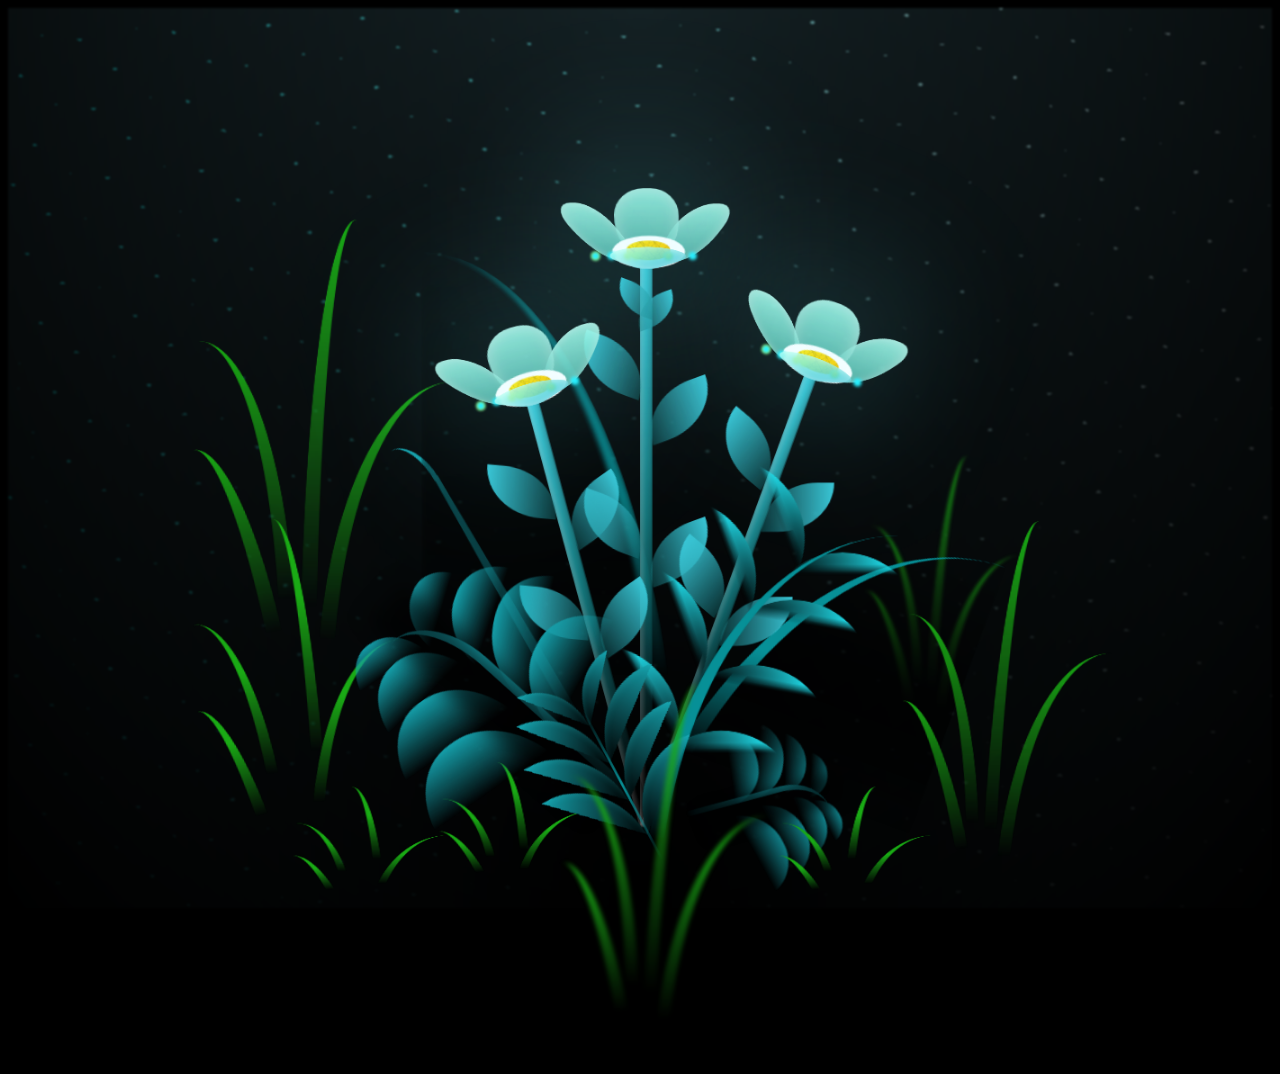
<file: index.html>
<!DOCTYPE html>
<html lang="en">
<head>
    <meta charset="UTF-8">
    <meta http-equiv="X-UA-Compatible" content="IE=edge">
    <meta name="viewport" content="width=device-width, initial-scale=1.0">
    <link rel="stylesheet" href="style.css">
    <title>flower</title>
</head>
<body>
<body class="not-loaded">
    <div class="night"></div>
    <div class="flowers">
      <div class="flower flower--1">
        <div class="flower__leafs flower__leafs--1">
          <div class="flower__leaf flower__leaf--1"></div>
          <div class="flower__leaf flower__leaf--2"></div>
          <div class="flower__leaf flower__leaf--3"></div>
          <div class="flower__leaf flower__leaf--4"></div>
          <div class="flower__white-circle"></div>
  
          <div class="flower__light flower__light--1"></div>
          <div class="flower__light flower__light--2"></div>
          <div class="flower__light flower__light--3"></div>
          <div class="flower__light flower__light--4"></div>
          <div class="flower__light flower__light--5"></div>
          <div class="flower__light flower__light--6"></div>
          <div class="flower__light flower__light--7"></div>
          <div class="flower__light flower__light--8"></div>
  
        </div>
        <div class="flower__line">
          <div class="flower__line__leaf flower__line__leaf--1"></div>
          <div class="flower__line__leaf flower__line__leaf--2"></div>
          <div class="flower__line__leaf flower__line__leaf--3"></div>
          <div class="flower__line__leaf flower__line__leaf--4"></div>
          <div class="flower__line__leaf flower__line__leaf--5"></div>
          <div class="flower__line__leaf flower__line__leaf--6"></div>
        </div>
      </div>
  
      <div class="flower flower--2">
        <div class="flower__leafs flower__leafs--2">
          <div class="flower__leaf flower__leaf--1"></div>
          <div class="flower__leaf flower__leaf--2"></div>
          <div class="flower__leaf flower__leaf--3"></div>
          <div class="flower__leaf flower__leaf--4"></div>
          <div class="flower__white-circle"></div>
  
          <div class="flower__light flower__light--1"></div>
          <div class="flower__light flower__light--2"></div>
          <div class="flower__light flower__light--3"></div>
          <div class="flower__light flower__light--4"></div>
          <div class="flower__light flower__light--5"></div>
          <div class="flower__light flower__light--6"></div>
          <div class="flower__light flower__light--7"></div>
          <div class="flower__light flower__light--8"></div>
  
        </div>
        <div class="flower__line">
          <div class="flower__line__leaf flower__line__leaf--1"></div>
          <div class="flower__line__leaf flower__line__leaf--2"></div>
          <div class="flower__line__leaf flower__line__leaf--3"></div>
          <div class="flower__line__leaf flower__line__leaf--4"></div>
        </div>
      </div>
  
      <div class="flower flower--3">
        <div class="flower__leafs flower__leafs--3">
          <div class="flower__leaf flower__leaf--1"></div>
          <div class="flower__leaf flower__leaf--2"></div>
          <div class="flower__leaf flower__leaf--3"></div>
          <div class="flower__leaf flower__leaf--4"></div>
          <div class="flower__white-circle"></div>
  
          <div class="flower__light flower__light--1"></div>
          <div class="flower__light flower__light--2"></div>
          <div class="flower__light flower__light--3"></div>
          <div class="flower__light flower__light--4"></div>
          <div class="flower__light flower__light--5"></div>
          <div class="flower__light flower__light--6"></div>
          <div class="flower__light flower__light--7"></div>
          <div class="flower__light flower__light--8"></div>
  
        </div>
        <div class="flower__line">
          <div class="flower__line__leaf flower__line__leaf--1"></div>
          <div class="flower__line__leaf flower__line__leaf--2"></div>
          <div class="flower__line__leaf flower__line__leaf--3"></div>
          <div class="flower__line__leaf flower__line__leaf--4"></div>
        </div>
      </div>
  
      <div class="grow-ans" style="--d:1.2s">
        <div class="flower__g-long">
          <div class="flower__g-long__top"></div>
          <div class="flower__g-long__bottom"></div>
        </div>
      </div>
  
      <div class="growing-grass">
        <div class="flower__grass flower__grass--1">
          <div class="flower__grass--top"></div>
          <div class="flower__grass--bottom"></div>
          <div class="flower__grass__leaf flower__grass__leaf--1"></div>
          <div class="flower__grass__leaf flower__grass__leaf--2"></div>
          <div class="flower__grass__leaf flower__grass__leaf--3"></div>
          <div class="flower__grass__leaf flower__grass__leaf--4"></div>
          <div class="flower__grass__leaf flower__grass__leaf--5"></div>
          <div class="flower__grass__leaf flower__grass__leaf--6"></div>
          <div class="flower__grass__leaf flower__grass__leaf--7"></div>
          <div class="flower__grass__leaf flower__grass__leaf--8"></div>
          <div class="flower__grass__overlay"></div>
        </div>
      </div>
  
      <div class="growing-grass">
        <div class="flower__grass flower__grass--2">
          <div class="flower__grass--top"></div>
          <div class="flower__grass--bottom"></div>
          <div class="flower__grass__leaf flower__grass__leaf--1"></div>
          <div class="flower__grass__leaf flower__grass__leaf--2"></div>
          <div class="flower__grass__leaf flower__grass__leaf--3"></div>
          <div class="flower__grass__leaf flower__grass__leaf--4"></div>
          <div class="flower__grass__leaf flower__grass__leaf--5"></div>
          <div class="flower__grass__leaf flower__grass__leaf--6"></div>
          <div class="flower__grass__leaf flower__grass__leaf--7"></div>
          <div class="flower__grass__leaf flower__grass__leaf--8"></div>
          <div class="flower__grass__overlay"></div>
        </div>
      </div>
  
      <div class="grow-ans" style="--d:2.4s">
        <div class="flower__g-right flower__g-right--1">
          <div class="leaf"></div>
        </div>
      </div>
  
      <div class="grow-ans" style="--d:2.8s">
        <div class="flower__g-right flower__g-right--2">
          <div class="leaf"></div>
        </div>
      </div>
  
      <div class="grow-ans" style="--d:2.8s">
        <div class="flower__g-front">
          <div class="flower__g-front__leaf-wrapper flower__g-front__leaf-wrapper--1">
            <div class="flower__g-front__leaf"></div>
          </div>
          <div class="flower__g-front__leaf-wrapper flower__g-front__leaf-wrapper--2">
            <div class="flower__g-front__leaf"></div>
          </div>
          <div class="flower__g-front__leaf-wrapper flower__g-front__leaf-wrapper--3">
            <div class="flower__g-front__leaf"></div>
          </div>
          <div class="flower__g-front__leaf-wrapper flower__g-front__leaf-wrapper--4">
            <div class="flower__g-front__leaf"></div>
          </div>
          <div class="flower__g-front__leaf-wrapper flower__g-front__leaf-wrapper--5">
            <div class="flower__g-front__leaf"></div>
          </div>
          <div class="flower__g-front__leaf-wrapper flower__g-front__leaf-wrapper--6">
            <div class="flower__g-front__leaf"></div>
          </div>
          <div class="flower__g-front__leaf-wrapper flower__g-front__leaf-wrapper--7">
            <div class="flower__g-front__leaf"></div>
          </div>
          <div class="flower__g-front__leaf-wrapper flower__g-front__leaf-wrapper--8">
            <div class="flower__g-front__leaf"></div>
          </div>
          <div class="flower__g-front__line"></div>
        </div>
      </div>
  
      <div class="grow-ans" style="--d:3.2s">
        <div class="flower__g-fr">
          <div class="leaf"></div>
          <div class="flower__g-fr__leaf flower__g-fr__leaf--1"></div>
          <div class="flower__g-fr__leaf flower__g-fr__leaf--2"></div>
          <div class="flower__g-fr__leaf flower__g-fr__leaf--3"></div>
          <div class="flower__g-fr__leaf flower__g-fr__leaf--4"></div>
          <div class="flower__g-fr__leaf flower__g-fr__leaf--5"></div>
          <div class="flower__g-fr__leaf flower__g-fr__leaf--6"></div>
          <div class="flower__g-fr__leaf flower__g-fr__leaf--7"></div>
          <div class="flower__g-fr__leaf flower__g-fr__leaf--8"></div>
        </div>
      </div>
  
      <div class="long-g long-g--0">
        <div class="grow-ans" style="--d:3s">
          <div class="leaf leaf--0"></div>
        </div>
        <div class="grow-ans" style="--d:2.2s">
          <div class="leaf leaf--1"></div>
        </div>
        <div class="grow-ans" style="--d:3.4s">
          <div class="leaf leaf--2"></div>
        </div>
        <div class="grow-ans" style="--d:3.6s">
          <div class="leaf leaf--3"></div>
        </div>
      </div>
  
      <div class="long-g long-g--1">
        <div class="grow-ans" style="--d:3.6s">
          <div class="leaf leaf--0"></div>
        </div>
        <div class="grow-ans" style="--d:3.8s">
          <div class="leaf leaf--1"></div>
        </div>
        <div class="grow-ans" style="--d:4s">
          <div class="leaf leaf--2"></div>
        </div>
        <div class="grow-ans" style="--d:4.2s">
          <div class="leaf leaf--3"></div>
        </div>
      </div>
  
      <div class="long-g long-g--2">
        <div class="grow-ans" style="--d:4s">
          <div class="leaf leaf--0"></div>
        </div>
        <div class="grow-ans" style="--d:4.2s">
          <div class="leaf leaf--1"></div>
        </div>
        <div class="grow-ans" style="--d:4.4s">
          <div class="leaf leaf--2"></div>
        </div>
        <div class="grow-ans" style="--d:4.6s">
          <div class="leaf leaf--3"></div>
        </div>
      </div>
  
      <div class="long-g long-g--3">
        <div class="grow-ans" style="--d:4s">
          <div class="leaf leaf--0"></div>
        </div>
        <div class="grow-ans" style="--d:4.2s">
          <div class="leaf leaf--1"></div>
        </div>
        <div class="grow-ans" style="--d:3s">
          <div class="leaf leaf--2"></div>
        </div>
        <div class="grow-ans" style="--d:3.6s">
          <div class="leaf leaf--3"></div>
        </div>
      </div>
  
      <div class="long-g long-g--4">
        <div class="grow-ans" style="--d:4s">
          <div class="leaf leaf--0"></div>
        </div>
        <div class="grow-ans" style="--d:4.2s">
          <div class="leaf leaf--1"></div>
        </div>
        <div class="grow-ans" style="--d:3s">
          <div class="leaf leaf--2"></div>
        </div>
        <div class="grow-ans" style="--d:3.6s">
          <div class="leaf leaf--3"></div>
        </div>
      </div>
  
      <div class="long-g long-g--5">
        <div class="grow-ans" style="--d:4s">
          <div class="leaf leaf--0"></div>
        </div>
        <div class="grow-ans" style="--d:4.2s">
          <div class="leaf leaf--1"></div>
        </div>
        <div class="grow-ans" style="--d:3s">
          <div class="leaf leaf--2"></div>
        </div>
        <div class="grow-ans" style="--d:3.6s">
          <div class="leaf leaf--3"></div>
        </div>
      </div>
  
      <div class="long-g long-g--6">
        <div class="grow-ans" style="--d:4.2s">
          <div class="leaf leaf--0"></div>
        </div>
        <div class="grow-ans" style="--d:4.4s">
          <div class="leaf leaf--1"></div>
        </div>
        <div class="grow-ans" style="--d:4.6s">
          <div class="leaf leaf--2"></div>
        </div>
        <div class="grow-ans" style="--d:4.8s">
          <div class="leaf leaf--3"></div>
        </div>
      </div>
  
      <div class="long-g long-g--7">
        <div class="grow-ans" style="--d:3s">
          <div class="leaf leaf--0"></div>
        </div>
        <div class="grow-ans" style="--d:3.2s">
          <div class="leaf leaf--1"></div>
        </div>
        <div class="grow-ans" style="--d:3.5s">
          <div class="leaf leaf--2"></div>
        </div>
        <div class="grow-ans" style="--d:3.6s">
          <div class="leaf leaf--3"></div>
        </div>
      </div>
    </div>
  </body>
</body>
<script>   
onload = () => {
  const c = setTimeout(() => {
    document.body.classList.remove("not-loaded");
    clearTimeout(c);
  }, 1000);
};
</script>
</html>
</file>
<file: style.css>
<style>
*,
*::after,
*::before {
padding: 0;
margin: 0;
box-sizing: border-box;
}

:root {
--dark-color: #000;
}

body {
display: flex;
align-items: flex-end;
justify-content: center;
min-height: 100vh;
background-color: var(--dark-color);
overflow: hidden;
perspective: 1000px;
}

.night {
position: fixed;
left: 50%;
top: 0;
transform: translateX(-50%);
width: 100%;
height: 100%;
filter: blur(0.1vmin);
background-image: radial-gradient(ellipse at top, transparent 0%, var(--dark-color)), radial-gradient(ellipse at bottom, var(--dark-color), rgba(145, 233, 255, 0.2)), repeating-linear-gradient(220deg, black 0px, black 19px, transparent 19px, transparent 22px), repeating-linear-gradient(189deg, black 0px, black 19px, transparent 19px, transparent 22px), repeating-linear-gradient(148deg, black 0px, black 19px, transparent 19px, transparent 22px), linear-gradient(90deg, #00fffa, #f0f0f0);
}

.flowers {
position: relative;
transform: scale(0.9);
}

.flower {
position: absolute;
bottom: 10vmin;
transform-origin: bottom center;
z-index: 10;
--fl-speed: 0.8s;
}
.flower--1 {
-webkit-animation: moving-flower-1 4s linear infinite;
  animation: moving-flower-1 4s linear infinite;
}
.flower--1 .flower__line {
height: 70vmin;
-webkit-animation-delay: 0.3s;
  animation-delay: 0.3s;
}
.flower--1 .flower__line__leaf--1 {
-webkit-animation: blooming-leaf-right var(--fl-speed) 1.6s backwards;
  animation: blooming-leaf-right var(--fl-speed) 1.6s backwards;
}
.flower--1 .flower__line__leaf--2 {
-webkit-animation: blooming-leaf-right var(--fl-speed) 1.4s backwards;
  animation: blooming-leaf-right var(--fl-speed) 1.4s backwards;
}
.flower--1 .flower__line__leaf--3 {
-webkit-animation: blooming-leaf-left var(--fl-speed) 1.2s backwards;
  animation: blooming-leaf-left var(--fl-speed) 1.2s backwards;
}
.flower--1 .flower__line__leaf--4 {
-webkit-animation: blooming-leaf-left var(--fl-speed) 1s backwards;
  animation: blooming-leaf-left var(--fl-speed) 1s backwards;
}
.flower--1 .flower__line__leaf--5 {
-webkit-animation: blooming-leaf-right var(--fl-speed) 1.8s backwards;
  animation: blooming-leaf-right var(--fl-speed) 1.8s backwards;
}
.flower--1 .flower__line__leaf--6 {
-webkit-animation: blooming-leaf-left var(--fl-speed) 2s backwards;
  animation: blooming-leaf-left var(--fl-speed) 2s backwards;
}
.flower--2 {
left: 50%;
transform: rotate(20deg);
-webkit-animation: moving-flower-2 4s linear infinite;
  animation: moving-flower-2 4s linear infinite;
}
.flower--2 .flower__line {
height: 60vmin;
-webkit-animation-delay: 0.6s;
  animation-delay: 0.6s;
}
.flower--2 .flower__line__leaf--1 {
-webkit-animation: blooming-leaf-right var(--fl-speed) 1.9s backwards;
  animation: blooming-leaf-right var(--fl-speed) 1.9s backwards;
}
.flower--2 .flower__line__leaf--2 {
-webkit-animation: blooming-leaf-right var(--fl-speed) 1.7s backwards;
  animation: blooming-leaf-right var(--fl-speed) 1.7s backwards;
}
.flower--2 .flower__line__leaf--3 {
-webkit-animation: blooming-leaf-left var(--fl-speed) 1.5s backwards;
  animation: blooming-leaf-left var(--fl-speed) 1.5s backwards;
}
.flower--2 .flower__line__leaf--4 {
-webkit-animation: blooming-leaf-left var(--fl-speed) 1.3s backwards;
  animation: blooming-leaf-left var(--fl-speed) 1.3s backwards;
}
.flower--3 {
left: 50%;
transform: rotate(-15deg);
-webkit-animation: moving-flower-3 4s linear infinite;
  animation: moving-flower-3 4s linear infinite;
}
.flower--3 .flower__line {
-webkit-animation-delay: 0.9s;
  animation-delay: 0.9s;
}
.flower--3 .flower__line__leaf--1 {
-webkit-animation: blooming-leaf-right var(--fl-speed) 2.5s backwards;
  animation: blooming-leaf-right var(--fl-speed) 2.5s backwards;
}
.flower--3 .flower__line__leaf--2 {
-webkit-animation: blooming-leaf-right var(--fl-speed) 2.3s backwards;
  animation: blooming-leaf-right var(--fl-speed) 2.3s backwards;
}
.flower--3 .flower__line__leaf--3 {
-webkit-animation: blooming-leaf-left var(--fl-speed) 2.1s backwards;
  animation: blooming-leaf-left var(--fl-speed) 2.1s backwards;
}
.flower--3 .flower__line__leaf--4 {
-webkit-animation: blooming-leaf-left var(--fl-speed) 1.9s backwards;
  animation: blooming-leaf-left var(--fl-speed) 1.9s backwards;
}
.flower__leafs {
position: relative;
-webkit-animation: blooming-flower 2s backwards;
  animation: blooming-flower 2s backwards;
}
.flower__leafs--1 {
-webkit-animation-delay: 1.1s;
  animation-delay: 1.1s;
}
.flower__leafs--2 {
-webkit-animation-delay: 1.4s;
  animation-delay: 1.4s;
}
.flower__leafs--3 {
-webkit-animation-delay: 1.7s;
  animation-delay: 1.7s;
}
.flower__leafs::after {
content: "";
position: absolute;
left: 0;
top: 0;
transform: translate(-50%, -100%);
width: 8vmin;
height: 8vmin;
background-color: #6bf0ff;
filter: blur(10vmin);
}
.flower__leaf {
position: absolute;
bottom: 0;
left: 50%;
width: 8vmin;
height: 11vmin;
border-radius: 51% 49% 47% 53%/44% 45% 55% 69%;
background-color: #a7ffee;
background-image: linear-gradient(to top, #54b8aa, #a7ffee);
transform-origin: bottom center;
opacity: 0.9;
box-shadow: inset 0 0 2vmin rgba(255, 255, 255, 0.5);
}
.flower__leaf--1 {
transform: translate(-10%, 1%) rotateY(40deg) rotateX(-50deg);
}
.flower__leaf--2 {
transform: translate(-50%, -4%) rotateX(40deg);
}
.flower__leaf--3 {
transform: translate(-90%, 0%) rotateY(45deg) rotateX(50deg);
}
.flower__leaf--4 {
width: 8vmin;
height: 8vmin;
transform-origin: bottom left;
border-radius: 4vmin 10vmin 4vmin 4vmin;
transform: translate(0%, 18%) rotateX(70deg) rotate(-43deg);
background-image: linear-gradient(to top, #39c6d6, #a7ffee);
z-index: 1;
opacity: 0.8;
}
.flower__white-circle {
position: absolute;
left: -3.5vmin;
top: -3vmin;
width: 9vmin;
height: 4vmin;
border-radius: 50%;
background-color: #fff;
}
.flower__white-circle::after {
content: "";
position: absolute;
left: 50%;
top: 45%;
transform: translate(-50%, -50%);
width: 60%;
height: 60%;
border-radius: inherit;
background-image: repeating-linear-gradient(135deg, rgba(0, 0, 0, 0.03) 0px, rgba(0, 0, 0, 0.03) 1px, transparent 1px, transparent 12px), repeating-linear-gradient(45deg, rgba(0, 0, 0, 0.03) 0px, rgba(0, 0, 0, 0.03) 1px, transparent 1px, transparent 12px), repeating-linear-gradient(67.5deg, rgba(0, 0, 0, 0.03) 0px, rgba(0, 0, 0, 0.03) 1px, transparent 1px, transparent 12px), repeating-linear-gradient(135deg, rgba(0, 0, 0, 0.03) 0px, rgba(0, 0, 0, 0.03) 1px, transparent 1px, transparent 12px), repeating-linear-gradient(45deg, rgba(0, 0, 0, 0.03) 0px, rgba(0, 0, 0, 0.03) 1px, transparent 1px, transparent 12px), repeating-linear-gradient(112.5deg, rgba(0, 0, 0, 0.03) 0px, rgba(0, 0, 0, 0.03) 1px, transparent 1px, transparent 12px), repeating-linear-gradient(112.5deg, rgba(0, 0, 0, 0.03) 0px, rgba(0, 0, 0, 0.03) 1px, transparent 1px, transparent 12px), repeating-linear-gradient(45deg, rgba(0, 0, 0, 0.03) 0px, rgba(0, 0, 0, 0.03) 1px, transparent 1px, transparent 12px), repeating-linear-gradient(22.5deg, rgba(0, 0, 0, 0.03) 0px, rgba(0, 0, 0, 0.03) 1px, transparent 1px, transparent 12px), repeating-linear-gradient(45deg, rgba(0, 0, 0, 0.03) 0px, rgba(0, 0, 0, 0.03) 1px, transparent 1px, transparent 12px), repeating-linear-gradient(22.5deg, rgba(0, 0, 0, 0.03) 0px, rgba(0, 0, 0, 0.03) 1px, transparent 1px, transparent 12px), repeating-linear-gradient(135deg, rgba(0, 0, 0, 0.03) 0px, rgba(0, 0, 0, 0.03) 1px, transparent 1px, transparent 12px), repeating-linear-gradient(157.5deg, rgba(0, 0, 0, 0.03) 0px, rgba(0, 0, 0, 0.03) 1px, transparent 1px, transparent 12px), repeating-linear-gradient(67.5deg, rgba(0, 0, 0, 0.03) 0px, rgba(0, 0, 0, 0.03) 1px, transparent 1px, transparent 12px), repeating-linear-gradient(67.5deg, rgba(0, 0, 0, 0.03) 0px, rgba(0, 0, 0, 0.03) 1px, transparent 1px, transparent 12px), linear-gradient(90deg, #ffeb12, #ffce00);
}
.flower__line {
height: 55vmin;
width: 1.5vmin;
background-image: linear-gradient(to left, rgba(0, 0, 0, 0.2), transparent, rgba(255, 255, 255, 0.2)), linear-gradient(to top, transparent 10%, #14757a, #39c6d6);
box-shadow: inset 0 0 2px rgba(0, 0, 0, 0.5);
-webkit-animation: grow-flower-tree 4s backwards;
  animation: grow-flower-tree 4s backwards;
}
.flower__line__leaf {
--w: 7vmin;
--h: calc(var(--w) + 2vmin);
position: absolute;
top: 20%;
left: 90%;
width: var(--w);
height: var(--h);
border-top-right-radius: var(--h);
border-bottom-left-radius: var(--h);
background-image: linear-gradient(to top, rgba(20, 117, 122, 0.4), #39c6d6);
}
.flower__line__leaf--1 {
transform: rotate(70deg) rotateY(30deg);
}
.flower__line__leaf--2 {
top: 45%;
transform: rotate(70deg) rotateY(30deg);
}
.flower__line__leaf--3, .flower__line__leaf--4, .flower__line__leaf--6 {
border-top-right-radius: 0;
border-bottom-left-radius: 0;
border-top-left-radius: var(--h);
border-bottom-right-radius: var(--h);
left: -460%;
top: 12%;
transform: rotate(-70deg) rotateY(30deg);
}
.flower__line__leaf--4 {
top: 40%;
}
.flower__line__leaf--5 {
top: 0;
transform-origin: left;
transform: rotate(70deg) rotateY(30deg) scale(0.6);
}
.flower__line__leaf--6 {
top: -2%;
left: -450%;
transform-origin: right;
transform: rotate(-70deg) rotateY(30deg) scale(0.6);
}
.flower__light {
position: absolute;
bottom: 0vmin;
width: 1vmin;
height: 1vmin;
background-color: #fffb00;
border-radius: 50%;
filter: blur(0.2vmin);
-webkit-animation: light-ans 4s linear infinite backwards;
  animation: light-ans 4s linear infinite backwards;
}
.flower__light:nth-child(odd) {
background-color: #23f0ff;
}
.flower__light--1 {
left: -2vmin;
-webkit-animation-delay: 1s;
  animation-delay: 1s;
}
.flower__light--2 {
left: 3vmin;
-webkit-animation-delay: 0.5s;
  animation-delay: 0.5s;
}
.flower__light--3 {
left: -6vmin;
-webkit-animation-delay: 0.3s;
  animation-delay: 0.3s;
}
.flower__light--4 {
left: 6vmin;
-webkit-animation-delay: 0.9s;
  animation-delay: 0.9s;
}
.flower__light--5 {
left: -1vmin;
-webkit-animation-delay: 1.5s;
  animation-delay: 1.5s;
}
.flower__light--6 {
left: -4vmin;
-webkit-animation-delay: 3s;
  animation-delay: 3s;
}
.flower__light--7 {
left: 3vmin;
-webkit-animation-delay: 2s;
  animation-delay: 2s;
}
.flower__light--8 {
left: -6vmin;
-webkit-animation-delay: 3.5s;
  animation-delay: 3.5s;
}
.flower__grass {
--c: #159faa;
--line-w: 1.5vmin;
position: absolute;
bottom: 12vmin;
left: -7vmin;
display: flex;
flex-direction: column;
align-items: flex-end;
z-index: 20;
transform-origin: bottom center;
transform: rotate(-48deg) rotateY(40deg);
}
.flower__grass--1 {
-webkit-animation: moving-grass 2s linear infinite;
  animation: moving-grass 2s linear infinite;
}
.flower__grass--2 {
left: 2vmin;
bottom: 10vmin;
transform: scale(0.5) rotate(75deg) rotateX(10deg) rotateY(-200deg);
opacity: 0.8;
z-index: 0;
-webkit-animation: moving-grass--2 1.5s linear infinite;
  animation: moving-grass--2 1.5s linear infinite;
}
.flower__grass--top {
width: 7vmin;
height: 10vmin;
border-top-right-radius: 100%;
border-right: var(--line-w) solid var(--c);
transform-origin: bottom center;
transform: rotate(-2deg);
}
.flower__grass--bottom {
margin-top: -2px;
width: var(--line-w);
height: 25vmin;
background-image: linear-gradient(to top, transparent, var(--c));
}
.flower__grass__leaf {
--size: 10vmin;
position: absolute;
width: calc(var(--size) * 2.1);
height: var(--size);
border-top-left-radius: var(--size);
border-top-right-radius: var(--size);
background-image: linear-gradient(to top, transparent, transparent 30%, var(--c));
z-index: 100;
}
.flower__grass__leaf--1 {
top: -6%;
left: 30%;
--size: 6vmin;
transform: rotate(-20deg);
-webkit-animation: growing-grass-ans--1 2s 2.6s backwards;
  animation: growing-grass-ans--1 2s 2.6s backwards;
}
@-webkit-keyframes growing-grass-ans--1 {
0% {
transform-origin: bottom left;
transform: rotate(-20deg) scale(0);
}
}
@keyframes growing-grass-ans--1 {
0% {
transform-origin: bottom left;
transform: rotate(-20deg) scale(0);
}
}
.flower__grass__leaf--2 {
top: -5%;
left: -110%;
--size: 6vmin;
transform: rotate(10deg);
-webkit-animation: growing-grass-ans--2 2s 2.4s linear backwards;
  animation: growing-grass-ans--2 2s 2.4s linear backwards;
}
@-webkit-keyframes growing-grass-ans--2 {
0% {
transform-origin: bottom right;
transform: rotate(10deg) scale(0);
}
}
@keyframes growing-grass-ans--2 {
0% {
transform-origin: bottom right;
transform: rotate(10deg) scale(0);
}
}
.flower__grass__leaf--3 {
top: 5%;
left: 60%;
--size: 8vmin;
transform: rotate(-18deg) rotateX(-20deg);
-webkit-animation: growing-grass-ans--3 2s 2.2s linear backwards;
  animation: growing-grass-ans--3 2s 2.2s linear backwards;
}
@-webkit-keyframes growing-grass-ans--3 {
0% {
transform-origin: bottom left;
transform: rotate(-18deg) rotateX(-20deg) scale(0);
}
}
@keyframes growing-grass-ans--3 {
0% {
transform-origin: bottom left;
transform: rotate(-18deg) rotateX(-20deg) scale(0);
}
}
.flower__grass__leaf--4 {
top: 6%;
left: -135%;
--size: 8vmin;
transform: rotate(2deg);
-webkit-animation: growing-grass-ans--4 2s 2s linear backwards;
  animation: growing-grass-ans--4 2s 2s linear backwards;
}
@-webkit-keyframes growing-grass-ans--4 {
0% {
transform-origin: bottom right;
transform: rotate(2deg) scale(0);
}
}
@keyframes growing-grass-ans--4 {
0% {
transform-origin: bottom right;
transform: rotate(2deg) scale(0);
}
}
.flower__grass__leaf--5 {
top: 20%;
left: 60%;
--size: 10vmin;
transform: rotate(-24deg) rotateX(-20deg);
-webkit-animation: growing-grass-ans--5 2s 1.8s linear backwards;
  animation: growing-grass-ans--5 2s 1.8s linear backwards;
}
@-webkit-keyframes growing-grass-ans--5 {
0% {
transform-origin: bottom left;
transform: rotate(-24deg) rotateX(-20deg) scale(0);
}
}
@keyframes growing-grass-ans--5 {
0% {
transform-origin: bottom left;
transform: rotate(-24deg) rotateX(-20deg) scale(0);
}
}
.flower__grass__leaf--6 {
top: 22%;
left: -180%;
--size: 10vmin;
transform: rotate(10deg);
-webkit-animation: growing-grass-ans--6 2s 1.6s linear backwards;
  animation: growing-grass-ans--6 2s 1.6s linear backwards;
}
@-webkit-keyframes growing-grass-ans--6 {
0% {
transform-origin: bottom right;
transform: rotate(10deg) scale(0);
}
}
@keyframes growing-grass-ans--6 {
0% {
transform-origin: bottom right;
transform: rotate(10deg) scale(0);
}
}
.flower__grass__leaf--7 {
top: 39%;
left: 70%;
--size: 10vmin;
transform: rotate(-10deg);
-webkit-animation: growing-grass-ans--7 2s 1.4s linear backwards;
  animation: growing-grass-ans--7 2s 1.4s linear backwards;
}
@-webkit-keyframes growing-grass-ans--7 {
0% {
transform-origin: bottom left;
transform: rotate(-10deg) scale(0);
}
}
@keyframes growing-grass-ans--7 {
0% {
transform-origin: bottom left;
transform: rotate(-10deg) scale(0);
}
}
.flower__grass__leaf--8 {
top: 40%;
left: -215%;
--size: 11vmin;
transform: rotate(10deg);
-webkit-animation: growing-grass-ans--8 2s 1.2s linear backwards;
  animation: growing-grass-ans--8 2s 1.2s linear backwards;
}
@-webkit-keyframes growing-grass-ans--8 {
0% {
transform-origin: bottom right;
transform: rotate(10deg) scale(0);
}
}
@keyframes growing-grass-ans--8 {
0% {
transform-origin: bottom right;
transform: rotate(10deg) scale(0);
}
}
.flower__grass__overlay {
position: absolute;
top: -10%;
right: 0%;
width: 100%;
height: 100%;
background-color: rgba(0, 0, 0, 0.6);
filter: blur(1.5vmin);
z-index: 100;
}
.flower__g-long {
--w: 2vmin;
--h: 6vmin;
--c: #159faa;
position: absolute;
bottom: 10vmin;
left: -3vmin;
transform-origin: bottom center;
transform: rotate(-30deg) rotateY(-20deg);
display: flex;
flex-direction: column;
align-items: flex-end;
-webkit-animation: flower-g-long-ans 3s linear infinite;
  animation: flower-g-long-ans 3s linear infinite;
}
@-webkit-keyframes flower-g-long-ans {
0%, 100% {
transform: rotate(-30deg) rotateY(-20deg);
}
50% {
transform: rotate(-32deg) rotateY(-20deg);
}
}
@keyframes flower-g-long-ans {
0%, 100% {
transform: rotate(-30deg) rotateY(-20deg);
}
50% {
transform: rotate(-32deg) rotateY(-20deg);
}
}
.flower__g-long__top {
top: calc(var(--h) * -1);
width: calc(var(--w) + 1vmin);
height: var(--h);
border-top-right-radius: 100%;
border-right: 0.7vmin solid var(--c);
transform: translate(-0.7vmin, 1vmin);
}
.flower__g-long__bottom {
width: var(--w);
height: 50vmin;
transform-origin: bottom center;
background-image: linear-gradient(to top, transparent 30%, var(--c));
box-shadow: inset 0 0 2px rgba(0, 0, 0, 0.5);
-webkit-clip-path: polygon(35% 0, 65% 1%, 100% 100%, 0% 100%);
  clip-path: polygon(35% 0, 65% 1%, 100% 100%, 0% 100%);
}
.flower__g-right {
position: absolute;
bottom: 6vmin;
left: -2vmin;
transform-origin: bottom left;
transform: rotate(20deg);
}
.flower__g-right .leaf {
width: 30vmin;
height: 50vmin;
border-top-left-radius: 100%;
border-left: 2vmin solid #079097;
background-image: linear-gradient(to bottom, transparent, var(--dark-color) 60%);
-webkit-mask-image: linear-gradient(to top, transparent 30%, #079097 60%);
}
.flower__g-right--1 {
-webkit-animation: flower-g-right-ans 2.5s linear infinite;
  animation: flower-g-right-ans 2.5s linear infinite;
}
.flower__g-right--2 {
left: 5vmin;
transform: rotateY(-180deg);
-webkit-animation: flower-g-right-ans--2 3s linear infinite;
  animation: flower-g-right-ans--2 3s linear infinite;
}
.flower__g-right--2 .leaf {
height: 75vmin;
filter: blur(0.3vmin);
opacity: 0.8;
}
@-webkit-keyframes flower-g-right-ans {
0%, 100% {
transform: rotate(20deg);
}
50% {
transform: rotate(24deg) rotateX(-20deg);
}
}
@keyframes flower-g-right-ans {
0%, 100% {
transform: rotate(20deg);
}
50% {
transform: rotate(24deg) rotateX(-20deg);
}
}
@-webkit-keyframes flower-g-right-ans--2 {
0%, 100% {
transform: rotateY(-180deg) rotate(0deg) rotateX(-20deg);
}
50% {
transform: rotateY(-180deg) rotate(6deg) rotateX(-20deg);
}
}
@keyframes flower-g-right-ans--2 {
0%, 100% {
transform: rotateY(-180deg) rotate(0deg) rotateX(-20deg);
}
50% {
transform: rotateY(-180deg) rotate(6deg) rotateX(-20deg);
}
}
.flower__g-front {
position: absolute;
bottom: 6vmin;
left: 2.5vmin;
z-index: 100;
transform-origin: bottom center;
transform: rotate(-28deg) rotateY(30deg) scale(1.04);
-webkit-animation: flower__g-front-ans 2s linear infinite;
  animation: flower__g-front-ans 2s linear infinite;
}
@-webkit-keyframes flower__g-front-ans {
0%, 100% {
transform: rotate(-28deg) rotateY(30deg) scale(1.04);
}
50% {
transform: rotate(-35deg) rotateY(40deg) scale(1.04);
}
}
@keyframes flower__g-front-ans {
0%, 100% {
transform: rotate(-28deg) rotateY(30deg) scale(1.04);
}
50% {
transform: rotate(-35deg) rotateY(40deg) scale(1.04);
}
}
.flower__g-front__line {
width: 0.3vmin;
height: 20vmin;
background-image: linear-gradient(to top, transparent, #079097, transparent 100%);
position: relative;
}
.flower__g-front__leaf-wrapper {
position: absolute;
top: 0;
left: 0;
transform-origin: bottom left;
transform: rotate(10deg);
}
.flower__g-front__leaf-wrapper:nth-child(even) {
left: 0vmin;
transform: rotateY(-180deg) rotate(5deg);
-webkit-animation: flower__g-front__leaf-left-ans 1s ease-in backwards;
  animation: flower__g-front__leaf-left-ans 1s ease-in backwards;
}
.flower__g-front__leaf-wrapper:nth-child(odd) {
-webkit-animation: flower__g-front__leaf-ans 1s ease-in backwards;
  animation: flower__g-front__leaf-ans 1s ease-in backwards;
}
.flower__g-front__leaf-wrapper--1 {
top: -8vmin;
transform: scale(0.7);
-webkit-animation: flower__g-front__leaf-ans 1s 5.5s ease-in backwards !important;
  animation: flower__g-front__leaf-ans 1s 5.5s ease-in backwards !important;
}
.flower__g-front__leaf-wrapper--2 {
top: -8vmin;
transform: rotateY(-180deg) scale(0.7) !important;
-webkit-animation: flower__g-front__leaf-left-ans-2 1s 4.6s ease-in backwards !important;
  animation: flower__g-front__leaf-left-ans-2 1s 4.6s ease-in backwards !important;
}
.flower__g-front__leaf-wrapper--3 {
top: -3vmin;
-webkit-animation: flower__g-front__leaf-ans 1s 4.6s ease-in backwards;
  animation: flower__g-front__leaf-ans 1s 4.6s ease-in backwards;
}
.flower__g-front__leaf-wrapper--4 {
top: -3vmin;
transform: rotateY(-180deg) scale(0.9) !important;
-webkit-animation: flower__g-front__leaf-left-ans-2 1s 4.6s ease-in backwards !important;
  animation: flower__g-front__leaf-left-ans-2 1s 4.6s ease-in backwards !important;
}
@-webkit-keyframes flower__g-front__leaf-left-ans-2 {
0% {
transform: rotateY(-180deg) scale(0);
}
}
@keyframes flower__g-front__leaf-left-ans-2 {
0% {
transform: rotateY(-180deg) scale(0);
}
}
.flower__g-front__leaf-wrapper--5, .flower__g-front__leaf-wrapper--6 {
top: 2vmin;
}
.flower__g-front__leaf-wrapper--7, .flower__g-front__leaf-wrapper--8 {
top: 6.5vmin;
}
.flower__g-front__leaf-wrapper--2 {
-webkit-animation-delay: 5.2s !important;
  animation-delay: 5.2s !important;
}
.flower__g-front__leaf-wrapper--3 {
-webkit-animation-delay: 4.9s !important;
  animation-delay: 4.9s !important;
}
.flower__g-front__leaf-wrapper--5 {
-webkit-animation-delay: 4.3s !important;
  animation-delay: 4.3s !important;
}
.flower__g-front__leaf-wrapper--6 {
-webkit-animation-delay: 4.1s !important;
  animation-delay: 4.1s !important;
}
.flower__g-front__leaf-wrapper--7 {
-webkit-animation-delay: 3.8s !important;
  animation-delay: 3.8s !important;
}
.flower__g-front__leaf-wrapper--8 {
-webkit-animation-delay: 3.5s !important;
  animation-delay: 3.5s !important;
}
@-webkit-keyframes flower__g-front__leaf-ans {
0% {
transform: rotate(10deg) scale(0);
}
}
@keyframes flower__g-front__leaf-ans {
0% {
transform: rotate(10deg) scale(0);
}
}
@-webkit-keyframes flower__g-front__leaf-left-ans {
0% {
transform: rotateY(-180deg) rotate(5deg) scale(0);
}
}
@keyframes flower__g-front__leaf-left-ans {
0% {
transform: rotateY(-180deg) rotate(5deg) scale(0);
}
}
.flower__g-front__leaf {
width: 10vmin;
height: 10vmin;
border-radius: 100% 0% 0% 100%/100% 100% 0% 0%;
box-shadow: inset 0 2px 1vmin rgba(44, 238, 252, 0.2);
background-image: linear-gradient(to bottom left, transparent, var(--dark-color)), linear-gradient(to bottom right, #159faa 50%, transparent 50%, transparent);
-webkit-mask-image: linear-gradient(to bottom right, #159faa 50%, transparent 50%, transparent);
mask-image: linear-gradient(to bottom right, #159faa 50%, transparent 50%, transparent);
}
.flower__g-fr {
position: absolute;
bottom: -4vmin;
left: vmin;
transform-origin: bottom left;
z-index: 10;
-webkit-animation: flower__g-fr-ans 2s linear infinite;
  animation: flower__g-fr-ans 2s linear infinite;
}
@-webkit-keyframes flower__g-fr-ans {
0%, 100% {
transform: rotate(2deg);
}
50% {
transform: rotate(4deg);
}
}
@keyframes flower__g-fr-ans {
0%, 100% {
transform: rotate(2deg);
}
50% {
transform: rotate(4deg);
}
}
.flower__g-fr .leaf {
width: 30vmin;
height: 50vmin;
border-top-left-radius: 100%;
border-left: 2vmin solid #079097;
-webkit-mask-image: linear-gradient(to top, transparent 25%, #079097 50%);
position: relative;
z-index: 1;
}
.flower__g-fr__leaf {
position: absolute;
top: 0;
left: 0;
width: 10vmin;
height: 10vmin;
border-radius: 100% 0% 0% 100%/100% 100% 0% 0%;
box-shadow: inset 0 2px 1vmin rgba(44, 238, 252, 0.2);
background-image: linear-gradient(to bottom left, transparent, var(--dark-color) 98%), linear-gradient(to bottom right, #23f0ff 45%, transparent 50%, transparent);
-webkit-mask-image: linear-gradient(135deg, #159faa 40%, transparent 50%, transparent);
}
.flower__g-fr__leaf--1 {
left: 20vmin;
transform: rotate(45deg);
-webkit-animation: flower__g-fr-leaft-ans-1 0.5s 5.2s linear backwards;
  animation: flower__g-fr-leaft-ans-1 0.5s 5.2s linear backwards;
}
@-webkit-keyframes flower__g-fr-leaft-ans-1 {
0% {
transform-origin: left;
transform: rotate(45deg) scale(0);
}
}
@keyframes flower__g-fr-leaft-ans-1 {
0% {
transform-origin: left;
transform: rotate(45deg) scale(0);
}
}
.flower__g-fr__leaf--2 {
left: 12vmin;
top: -7vmin;
transform: rotate(25deg) rotateY(-180deg);
-webkit-animation: flower__g-fr-leaft-ans-6 0.5s 5s linear backwards;
  animation: flower__g-fr-leaft-ans-6 0.5s 5s linear backwards;
}
.flower__g-fr__leaf--3 {
left: 15vmin;
top: 6vmin;
transform: rotate(55deg);
-webkit-animation: flower__g-fr-leaft-ans-5 0.5s 4.8s linear backwards;
  animation: flower__g-fr-leaft-ans-5 0.5s 4.8s linear backwards;
}
.flower__g-fr__leaf--4 {
left: 6vmin;
top: -2vmin;
transform: rotate(25deg) rotateY(-180deg);
-webkit-animation: flower__g-fr-leaft-ans-6 0.5s 4.6s linear backwards;
  animation: flower__g-fr-leaft-ans-6 0.5s 4.6s linear backwards;
}
.flower__g-fr__leaf--5 {
left: 10vmin;
top: 14vmin;
transform: rotate(55deg);
-webkit-animation: flower__g-fr-leaft-ans-5 0.5s 4.4s linear backwards;
  animation: flower__g-fr-leaft-ans-5 0.5s 4.4s linear backwards;
}
@-webkit-keyframes flower__g-fr-leaft-ans-5 {
0% {
transform-origin: left;
transform: rotate(55deg) scale(0);
}
}
@keyframes flower__g-fr-leaft-ans-5 {
0% {
transform-origin: left;
transform: rotate(55deg) scale(0);
}
}
.flower__g-fr__leaf--6 {
left: 0vmin;
top: 6vmin;
transform: rotate(25deg) rotateY(-180deg);
-webkit-animation: flower__g-fr-leaft-ans-6 0.5s 4.2s linear backwards;
  animation: flower__g-fr-leaft-ans-6 0.5s 4.2s linear backwards;
}
@-webkit-keyframes flower__g-fr-leaft-ans-6 {
0% {
transform-origin: right;
transform: rotate(25deg) rotateY(-180deg) scale(0);
}
}
@keyframes flower__g-fr-leaft-ans-6 {
0% {
transform-origin: right;
transform: rotate(25deg) rotateY(-180deg) scale(0);
}
}
.flower__g-fr__leaf--7 {
left: 5vmin;
top: 22vmin;
transform: rotate(45deg);
-webkit-animation: flower__g-fr-leaft-ans-7 0.5s 4s linear backwards;
  animation: flower__g-fr-leaft-ans-7 0.5s 4s linear backwards;
}
@-webkit-keyframes flower__g-fr-leaft-ans-7 {
0% {
transform-origin: left;
transform: rotate(45deg) scale(0);
}
}
@keyframes flower__g-fr-leaft-ans-7 {
0% {
transform-origin: left;
transform: rotate(45deg) scale(0);
}
}
.flower__g-fr__leaf--8 {
left: -4vmin;
top: 15vmin;
transform: rotate(15deg) rotateY(-180deg);
-webkit-animation: flower__g-fr-leaft-ans-8 0.5s 3.8s linear backwards;
  animation: flower__g-fr-leaft-ans-8 0.5s 3.8s linear backwards;
}
@-webkit-keyframes flower__g-fr-leaft-ans-8 {
0% {
transform-origin: right;
transform: rotate(15deg) rotateY(-180deg) scale(0);
}
}
@keyframes flower__g-fr-leaft-ans-8 {
0% {
transform-origin: right;
transform: rotate(15deg) rotateY(-180deg) scale(0);
}
}

.long-g {
position: absolute;
bottom: 25vmin;
left: -42vmin;
transform-origin: bottom left;
}
.long-g--1 {
bottom: 0vmin;
transform: scale(0.8) rotate(-5deg);
}
.long-g--1 .leaf {
-webkit-mask-image: linear-gradient(to top, transparent 40%, #079097 80%) !important;
}
.long-g--1 .leaf--1 {
--w: 5vmin;
--h: 60vmin;
left: -2vmin;
transform: rotate(3deg) rotateY(-180deg);
}
.long-g--2, .long-g--3 {
bottom: -3vmin;
left: -35vmin;
transform-origin: center;
transform: scale(0.6) rotateX(60deg);
}
.long-g--2 .leaf, .long-g--3 .leaf {
-webkit-mask-image: linear-gradient(to top, transparent 50%, #079097 80%) !important;
}
.long-g--2 .leaf--1, .long-g--3 .leaf--1 {
left: -1vmin;
transform: rotateY(-180deg);
}
.long-g--3 {
left: -17vmin;
bottom: 0vmin;
}
.long-g--3 .leaf {
-webkit-mask-image: linear-gradient(to top, transparent 40%, #079097 80%) !important;
}
.long-g--4 {
left: 25vmin;
bottom: -3vmin;
transform-origin: center;
transform: scale(0.6) rotateX(60deg);
}
.long-g--4 .leaf {
-webkit-mask-image: linear-gradient(to top, transparent 50%, #079097 80%) !important;
}
.long-g--5 {
left: 42vmin;
bottom: 0vmin;
transform: scale(0.8) rotate(2deg);
}
.long-g--6 {
left: 0vmin;
bottom: -20vmin;
z-index: 100;
filter: blur(0.3vmin);
transform: scale(0.8) rotate(2deg);
}
.long-g--7 {
left: 35vmin;
bottom: 20vmin;
z-index: -1;
filter: blur(0.3vmin);
transform: scale(0.6) rotate(2deg);
opacity: 0.7;
}
.long-g .leaf {
--w: 15vmin;
--h: 40vmin;
--c: #1aaa15;
position: absolute;
bottom: 0;
width: var(--w);
height: var(--h);
border-top-left-radius: 100%;
border-left: 2vmin solid var(--c);
-webkit-mask-image: linear-gradient(to top, transparent 20%, var(--dark-color));
transform-origin: bottom center;
}
.long-g .leaf--0 {
left: 2vmin;
-webkit-animation: leaf-ans-1 4s linear infinite;
  animation: leaf-ans-1 4s linear infinite;
}
.long-g .leaf--1 {
--w: 5vmin;
--h: 60vmin;
-webkit-animation: leaf-ans-1 4s linear infinite;
  animation: leaf-ans-1 4s linear infinite;
}
.long-g .leaf--2 {
--w: 10vmin;
--h: 40vmin;
left: -0.5vmin;
bottom: 5vmin;
transform-origin: bottom left;
transform: rotateY(-180deg);
-webkit-animation: leaf-ans-2 3s linear infinite;
  animation: leaf-ans-2 3s linear infinite;
}
.long-g .leaf--3 {
--w: 5vmin;
--h: 30vmin;
left: -1vmin;
bottom: 3.2vmin;
transform-origin: bottom left;
transform: rotate(-10deg) rotateY(-180deg);
-webkit-animation: leaf-ans-3 3s linear infinite;
  animation: leaf-ans-3 3s linear infinite;
}

@-webkit-keyframes leaf-ans-1 {
0%, 100% {
transform: rotate(-5deg) scale(1);
}
50% {
transform: rotate(5deg) scale(1.1);
}
}

@keyframes leaf-ans-1 {
0%, 100% {
transform: rotate(-5deg) scale(1);
}
50% {
transform: rotate(5deg) scale(1.1);
}
}
@-webkit-keyframes leaf-ans-2 {
0%, 100% {
transform: rotateY(-180deg) rotate(5deg);
}
50% {
transform: rotateY(-180deg) rotate(0deg) scale(1.1);
}
}
@keyframes leaf-ans-2 {
0%, 100% {
transform: rotateY(-180deg) rotate(5deg);
}
50% {
transform: rotateY(-180deg) rotate(0deg) scale(1.1);
}
}
@-webkit-keyframes leaf-ans-3 {
0%, 100% {
transform: rotate(-10deg) rotateY(-180deg);
}
50% {
transform: rotate(-20deg) rotateY(-180deg);
}
}
@keyframes leaf-ans-3 {
0%, 100% {
transform: rotate(-10deg) rotateY(-180deg);
}
50% {
transform: rotate(-20deg) rotateY(-180deg);
}
}
.grow-ans {
-webkit-animation: grow-ans 2s var(--d) backwards;
  animation: grow-ans 2s var(--d) backwards;
}

@-webkit-keyframes grow-ans {
0% {
transform: scale(0);
opacity: 0;
}
}

@keyframes grow-ans {
0% {
transform: scale(0);
opacity: 0;
}
}
@-webkit-keyframes light-ans {
0% {
opacity: 0;
transform: translateY(0vmin);
}
25% {
opacity: 1;
transform: translateY(-5vmin) translateX(-2vmin);
}
50% {
opacity: 1;
transform: translateY(-15vmin) translateX(2vmin);
filter: blur(0.2vmin);
}
75% {
transform: translateY(-20vmin) translateX(-2vmin);
filter: blur(0.2vmin);
}
100% {
transform: translateY(-30vmin);
opacity: 0;
filter: blur(1vmin);
}
}
@keyframes light-ans {
0% {
opacity: 0;
transform: translateY(0vmin);
}
25% {
opacity: 1;
transform: translateY(-5vmin) translateX(-2vmin);
}
50% {
opacity: 1;
transform: translateY(-15vmin) translateX(2vmin);
filter: blur(0.2vmin);
}
75% {
transform: translateY(-20vmin) translateX(-2vmin);
filter: blur(0.2vmin);
}
100% {
transform: translateY(-30vmin);
opacity: 0;
filter: blur(1vmin);
}
}
@-webkit-keyframes moving-flower-1 {
0%, 100% {
transform: rotate(2deg);
}
50% {
transform: rotate(-2deg);
}
}
@keyframes moving-flower-1 {
0%, 100% {
transform: rotate(2deg);
}
50% {
transform: rotate(-2deg);
}
}
@-webkit-keyframes moving-flower-2 {
0%, 100% {
transform: rotate(18deg);
}
50% {
transform: rotate(14deg);
}
}
@keyframes moving-flower-2 {
0%, 100% {
transform: rotate(18deg);
}
50% {
transform: rotate(14deg);
}
}
@-webkit-keyframes moving-flower-3 {
0%, 100% {
transform: rotate(-18deg);
}
50% {
transform: rotate(-20deg) rotateY(-10deg);
}
}
@keyframes moving-flower-3 {
0%, 100% {
transform: rotate(-18deg);
}
50% {
transform: rotate(-20deg) rotateY(-10deg);
}
}
@-webkit-keyframes blooming-leaf-right {
0% {
transform-origin: left;
transform: rotate(70deg) rotateY(30deg) scale(0);
}
}
@keyframes blooming-leaf-right {
0% {
transform-origin: left;
transform: rotate(70deg) rotateY(30deg) scale(0);
}
}
@-webkit-keyframes blooming-leaf-left {
0% {
transform-origin: right;
transform: rotate(-70deg) rotateY(30deg) scale(0);
}
}
@keyframes blooming-leaf-left {
0% {
transform-origin: right;
transform: rotate(-70deg) rotateY(30deg) scale(0);
}
}
@-webkit-keyframes grow-flower-tree {
0% {
height: 0;
border-radius: 1vmin;
}
}
@keyframes grow-flower-tree {
0% {
height: 0;
border-radius: 1vmin;
}
}
@-webkit-keyframes blooming-flower {
0% {
transform: scale(0);
}
}
@keyframes blooming-flower {
0% {
transform: scale(0);
}
}
@-webkit-keyframes moving-grass {
0%, 100% {
transform: rotate(-48deg) rotateY(40deg);
}
50% {
transform: rotate(-50deg) rotateY(40deg);
}
}
@keyframes moving-grass {
0%, 100% {
transform: rotate(-48deg) rotateY(40deg);
}
50% {
transform: rotate(-50deg) rotateY(40deg);
}
}
@-webkit-keyframes moving-grass--2 {
0%, 100% {
transform: scale(0.5) rotate(75deg) rotateX(10deg) rotateY(-200deg);
}
50% {
transform: scale(0.5) rotate(79deg) rotateX(10deg) rotateY(-200deg);
}
}
@keyframes moving-grass--2 {
0%, 100% {
transform: scale(0.5) rotate(75deg) rotateX(10deg) rotateY(-200deg);
}
50% {
transform: scale(0.5) rotate(79deg) rotateX(10deg) rotateY(-200deg);
}
}
.growing-grass {
-webkit-animation: growing-grass-ans 1s 2s backwards;
  animation: growing-grass-ans 1s 2s backwards;
}

@-webkit-keyframes growing-grass-ans {
0% {
transform: scale(0);
}
}

@keyframes growing-grass-ans {
0% {
transform: scale(0);
}
}
.not-loaded * {
-webkit-animation-play-state: paused !important;
  animation-play-state: paused !important;
}
</style>
</file>
